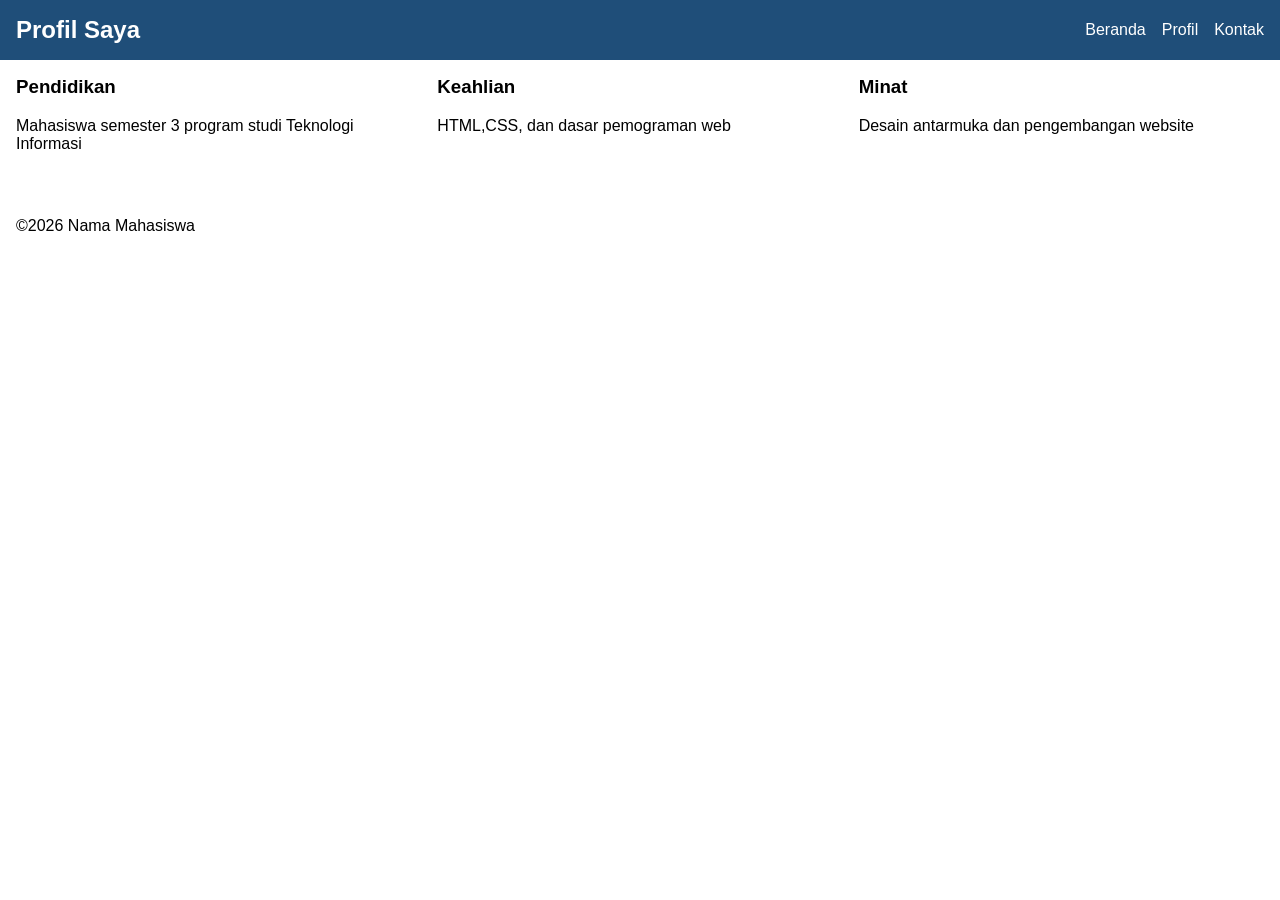
<file: Pertemuan 5/Latihan/index.html>
<!--Nama:Bigman Apriadi Nugroho-->
<!--NIM:252520088-->
<!--Kelas:TI.B-->
<!--Matkul:Praktikum Pemograman WEB-->

<!DOCTYPE html>
<html lang="en">
<head>
    <meta charset="UTF-8">
    <meta name="viewport" content="width=device-width, initial-scale=1.0">
    <title>Profil Saya</title>
    <link rel="stylesheet"href="style.css">
</head>
<body>
    <header>
        <h2 class="logo">Profil Saya</h2>
        <nav>
            <a href="#">Beranda</a>
            <a href="#">Profil</a>
            <a href="#">Kontak</a>
        </nav>
    </header>

    <main>
        <div class="kartu">
            <h3>Pendidikan</h3>
            <p>Mahasiswa semester 3 program studi Teknologi Informasi</p>
        </div>
        <div class="kartu">
            <h3>Keahlian</h3>
            <p>HTML,CSS, dan dasar pemograman web</p>
        </div>
        <div class="kartu">
            <h3>Minat</h3>
            <p>Desain antarmuka dan pengembangan website</p>
        </div>
    </main>

    <footer>
        <p>&copy;2026 Nama Mahasiswa</p>
    </footer>
</body>
</html>
</file>
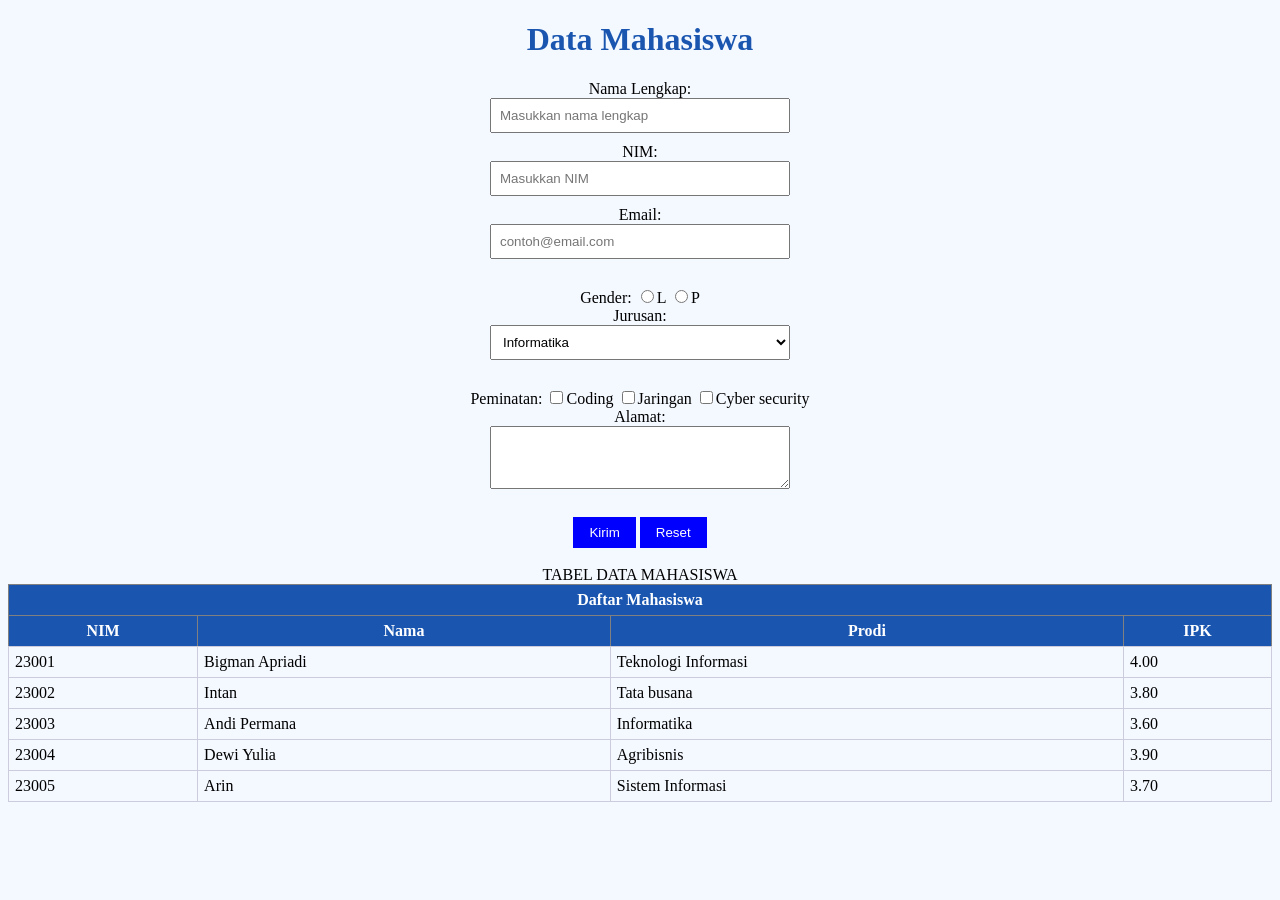
<file: Pertemuan 3/Data mahasiswa.html>
<!DOCTYPE html>
<html lang="en">
    <head>
        <meta charset="UTF-8">
        <META name="viewport"
    content="width=device-width,initial-scale=1.0">
        <title>Data Mahasiswa</title>
        <style>
            body {font-family:Times New Roman;background:#f4f8ff;}
            h1 {color:#1a56b0;text-align:center;}
            table{border-collapse: collapse;width:100%;}
            th{background:#1a56b0;color:white;padding:6px;}
            td{border:1px solid#ccd;padding:6px;}
            .aktif{background: #e6eefb;}
            #judul{font-size: 24px;}
            button {
                background-color: blue;
                color: white;
                border:none;
                padding: 8px 16px;
                cursor: pointer;
            }
            
             label {
            display: inline-block;
            width: 100px;
            }

            input[type="text"],
            input[type="email"] {
            width: 300px;
            padding: 5px;
            box-sizing: border-box;
            }
        label {
         display: inline-block;
            width: 120px;
            }

        input[type="text"],
        input[type="email"],
        select,
        textarea {
            display: block;
            margin-bottom: 10px;
            padding: 8px;
            width: 300px;
            box-sizing: border-box;
}

        </style>
    </head>
    <body>
        <h1>Data Mahasiswa</h1>
        <center>
    <form action="proses.php"method="post"> 
        <label for="nama">Nama Lengkap:</label>
            <input type="text" id="nama" name="nama"
                   placeholder="Masukkan nama lengkap" required>

    <label for="nim">NIM:</label>
            <input type="text" id="nim" name="nim"
                   placeholder="Masukkan NIM" required>

            <label for="email">Email:</label>
            <input type="email" id="email" name="email"
                   placeholder="contoh@email.com" required><br>
    
     Gender:
    <input type="radio"name="jk"value="L">L
    <input type="radio"name="jk"value="P">P<br>
    
    Jurusan:
    <select name="jurusan">
        <option>Informatika</option>
        <option>Teknologi Informasi</option>
        <option>Sistem informasi</option>
        <option>Tata busana</option>
        <option>Agribisnis</option>
    </select><br>
   
    Peminatan:
    <input type="checkbox"name="Peminatan"value="baca">Coding
    <input type="checkbox"name="Peminatan"value="musik">Jaringan
    <input type="checkbox"name="Peminatan"value="menulis">Cyber security<br>
    Alamat:
    <textarea name="alamat" rows="3"></textarea><br>
    <button type="submit">Kirim</button>
    <button type="reset">Reset</button>
    </form>
        </center>
    <table border="1"><br>
    <caption>TABEL DATA MAHASISWA</caption>
            <thead>
                <tr>
                    <th colspan="4">Daftar Mahasiswa</th>
                </tr>
                <tr>
                    <th>NIM</th>
                    <th>Nama</th>
                    <th>Prodi</th>
                    <th>IPK</th>
                </tr>
            </thead>

            <tbody>
                <tr>
                    <td>23001</td>
                    <td>Bigman Apriadi</td>
                    <td>Teknologi Informasi</td>
                    <td>4.00</td>
                </tr>
                <tr>
                    <td>23002</td>
                    <td>Intan</td>
                    <td>Tata busana</td>
                    <td>3.80</td>
                </tr>
                <tr>
                    <td>23003</td>
                    <td>Andi Permana</td>
                    <td>Informatika</td>
                    <td>3.60</td>
                </tr>
                <tr>
                    <td>23004</td>
                    <td>Dewi Yulia</td>
                    <td>Agribisnis</td>
                    <td>3.90</td>
                </tr>
                <tr>
                    <td>23005</td>
                    <td>Arin</td>
                    <td>Sistem Informasi</td>
                    <td>3.70</td>
                </tr>
            </tbody>
    </table>
    </body>
</html>
</file>
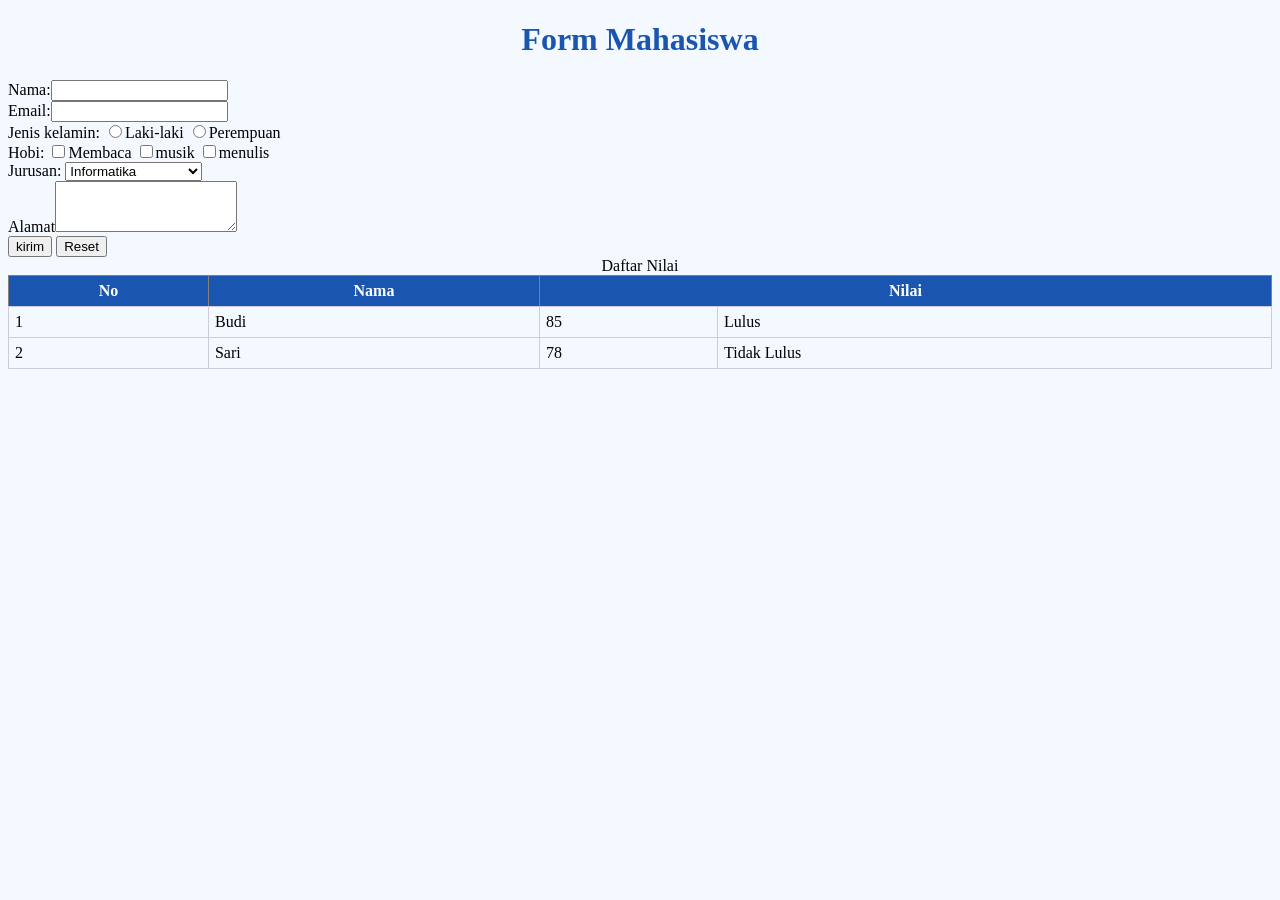
<file: Pertemuan 3/HTML form.html>
<!DOCTYPE html>
<html lang="en">
    <head>
        <meta charset="UTF-8">
        <META name="viewport"
    content="width=device-width,initial-scale=1.0">
        <title>Profil Mahasiswa</title>
        <style>
            body {font-family:Times New Roman;background:#f4f8ff;}
            h1 {color:#1a56b0;text-align:center;}
            table{border-collapse: collapse;width:100%;}
            th{background:#1a56b0;color:white;padding:6px;}
            td{border:1px solid#ccd;padding:6px;}
            .aktif{background: #e6eefb;}
            #judul{font-size: 24px;}
        </style>
    </head>
<html>
    <body>
        <h1>Form Mahasiswa</h1>
    <form action="proses.php"method="post">
    Nama:<input type="text" name="nama"><br>
    Email:<input type="email"name="email"><br>
    Jenis kelamin:
    <input type="radio"name="jk"value="L">Laki-laki
    <input type="radio"name="jk"value="P">Perempuan<br>
    Hobi:
    <input type="checkbox"name="hobi"value="baca">Membaca
    <input type="checkbox"name="hobi"value="musik">musik
    <input type="checkbox"name="hobi"value="menulis">menulis<br>
    Jurusan:
    <select name="jurusan">
        <option>Informatika</option>
        <option>Teknologi Informasi</option>
        <option>Sistem informasi</option>
    </select><br>
    Alamat<textarea name="alamat" rows="3"></textarea><br>
    <button type="submit">kirim</button>
    <button type="reset">Reset</button>
</form>
<table border="1">
    <caption>Daftar Nilai</caption>
    <tr>
        <th>No</th>
        <th>Nama</th>
        <th colspan="2">Nilai</th>
    </tr>
    <tr>
        <td>1</td>
        <td>Budi</td>
        <td>85</td>
        <td>Lulus</td>
    </tr>
    <tr>
        <td>2</td>
        <td>Sari</td>
        <td>78</td>
        <td>Tidak Lulus</td>
    </tr>
</table>

</html>
</file>
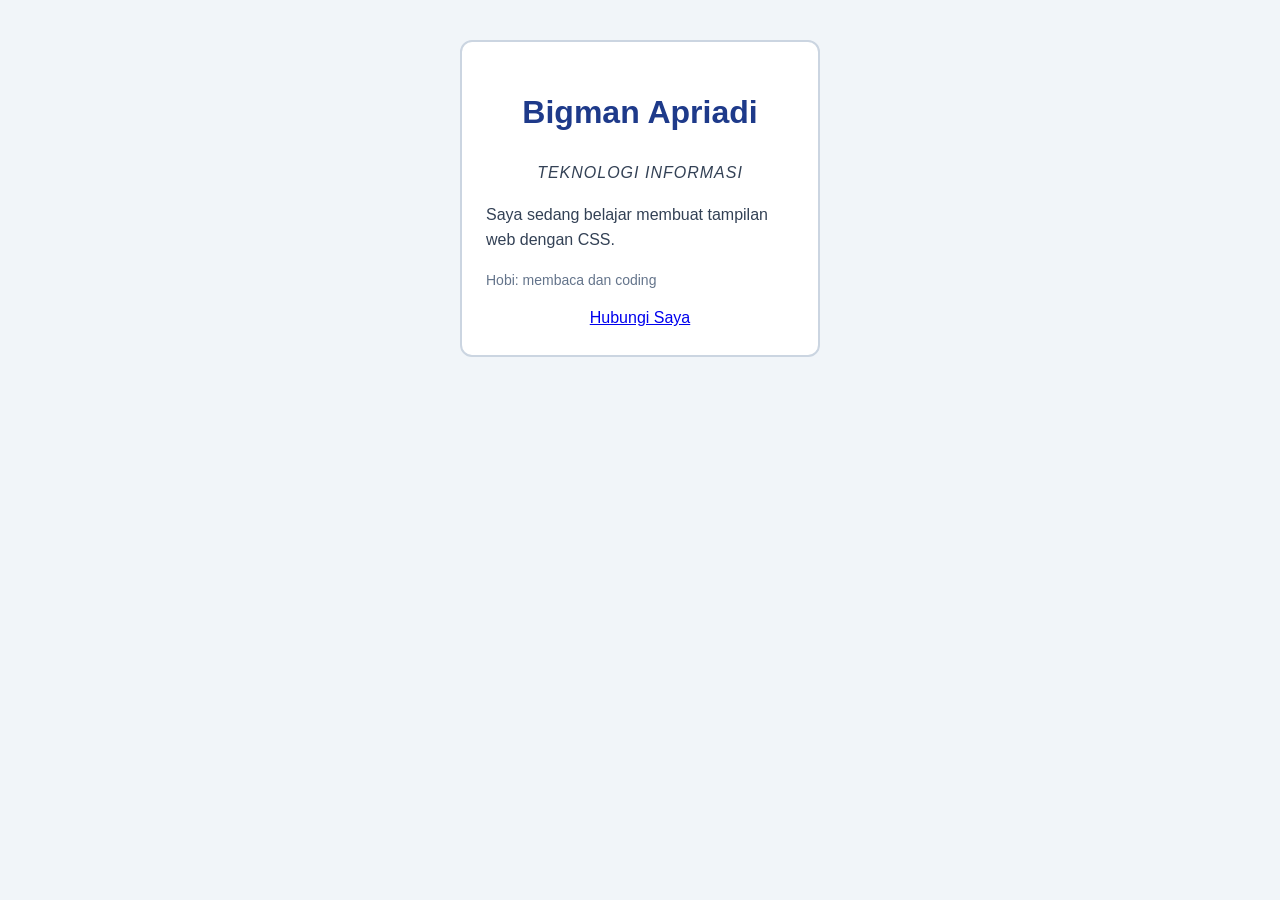
<file: Pertemuan4/Indexx.html>
<!--Nama:Bigman Apriadi Nugroho-->
<!--NIM:252520088-->
<!--Kelas:TI.B-->
<!--Matkul:Praktikum Pemograman WEB-->

<!DOCTYPE html>
<html lang="id">
<head>
    <meta charset="UTF-8">
    <meta name="viewport" content="width=device-width, initial-scale=1.0">
    <title>Kartu Profil</title>

    <!-- Menghubungkan file CSS -->
    <link rel="stylesheet" href="Indexx.css">
</head>
<body>

    <!-- Latihan 1: Struktur HTML -->
    <div class="kartu">
        <h1>Bigman Apriadi</h1>

        <p class="jurusan">Teknologi Informasi</p>

        <p>
            Saya sedang belajar membuat tampilan web
            dengan CSS.
        </p>

        <p class="info">Hobi: membaca dan coding</p>
    <center>
        <a href="#" class="tombol">Hubungi Saya</a>
    </center>
    </div>

</body>
</html>
</file>
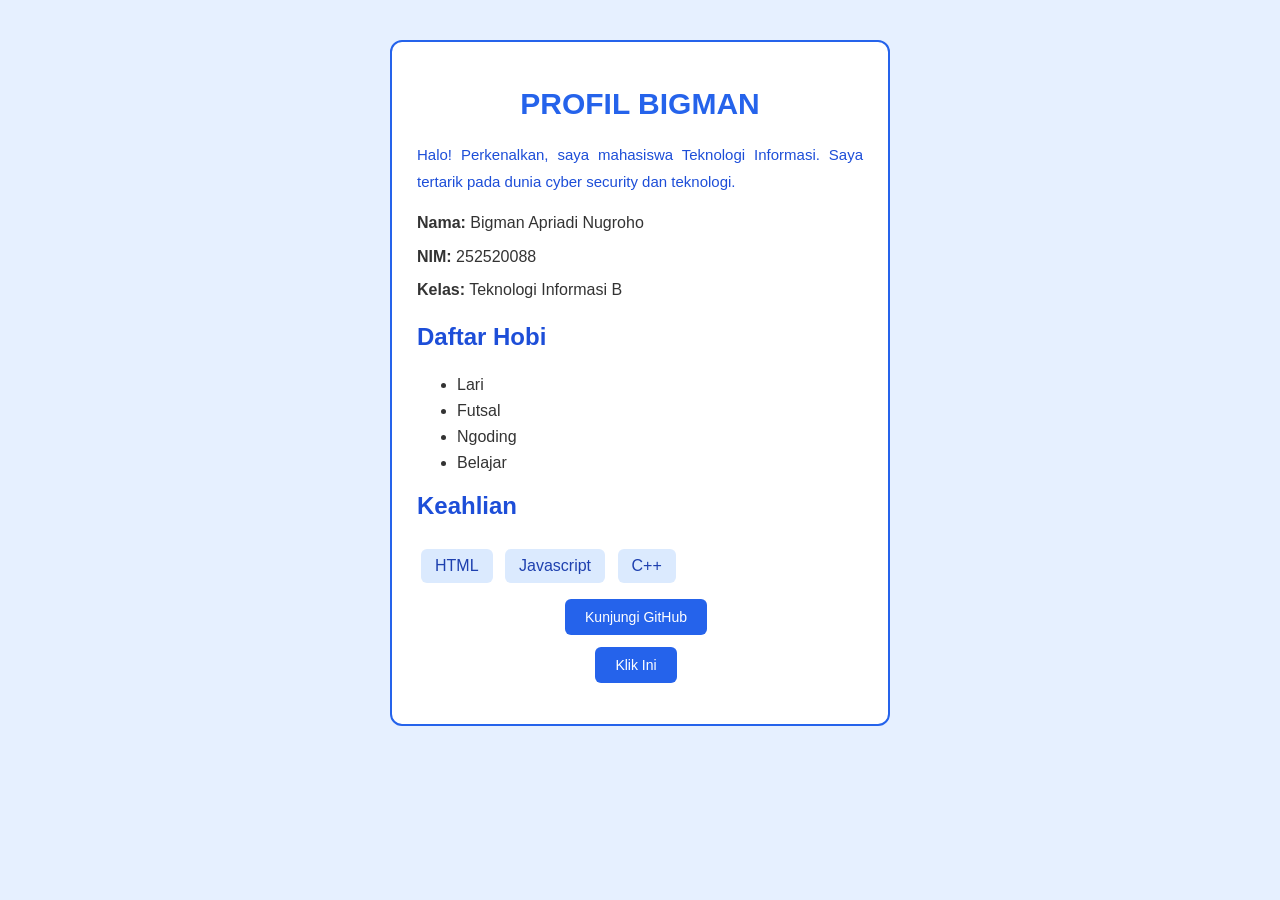
<file: Pertemuan4/profil.html>
<!--Nama:Bigman Apriadi Nugroho-->
<!--NIM:252520088-->
<!--Kelas:TI.B-->
<!--Matkul:Praktikum Pemograman WEB-->

<!DOCTYPE html>
<html lang="id">
<head>
    <meta charset="UTF-8">
    <meta name="viewport" content="width=device-width, initial-scale=1.0">
    <title>Halaman Profil Diri</title>
    <link rel="stylesheet" href="profil.css">
</head>
<body>

    <div class="kartu-profil">
        <h1 id="judul">Profil Bigman</h1>

        <p class="deskripsi">
            Halo! Perkenalkan, saya mahasiswa Teknologi Informasi.
            Saya tertarik pada dunia cyber security dan teknologi.
        </p>

        <div class="identitas">
            <p><strong>Nama:</strong> Bigman Apriadi Nugroho</p>
            <p><strong>NIM:</strong> 252520088</p>
            <p><strong>Kelas:</strong> Teknologi Informasi B</p>
        </div>
        
        <h2>Daftar Hobi</h2>
        <ul>
            <li>Lari</li>
            <li>Futsal</li>
            <li>Ngoding</li>
            <li>Belajar</li>
        </ul>

        <h2>Keahlian</h2>
        <p class="keahlian">HTML</p>
        <p class="keahlian">Javascript</p>
        <p class="keahlian">C++</p>
        <br>
        <center>
        <a href="https://github.com/Bigmanapr" class="tombol">
            Kunjungi GitHub
        </a>
        <br>

        <button class="tombol" onclick="tampilkanPesan()">
            Klik Ini
        </button>
        </center>
        <p id="pesan"></p>
    </div>

    <script>
        function tampilkanPesan() {
            document.getElementById("pesan").textContent =
                "Terima kasih telah mengunjungi profil saya!";
        }
    </script>

</body>
</html>
</file>
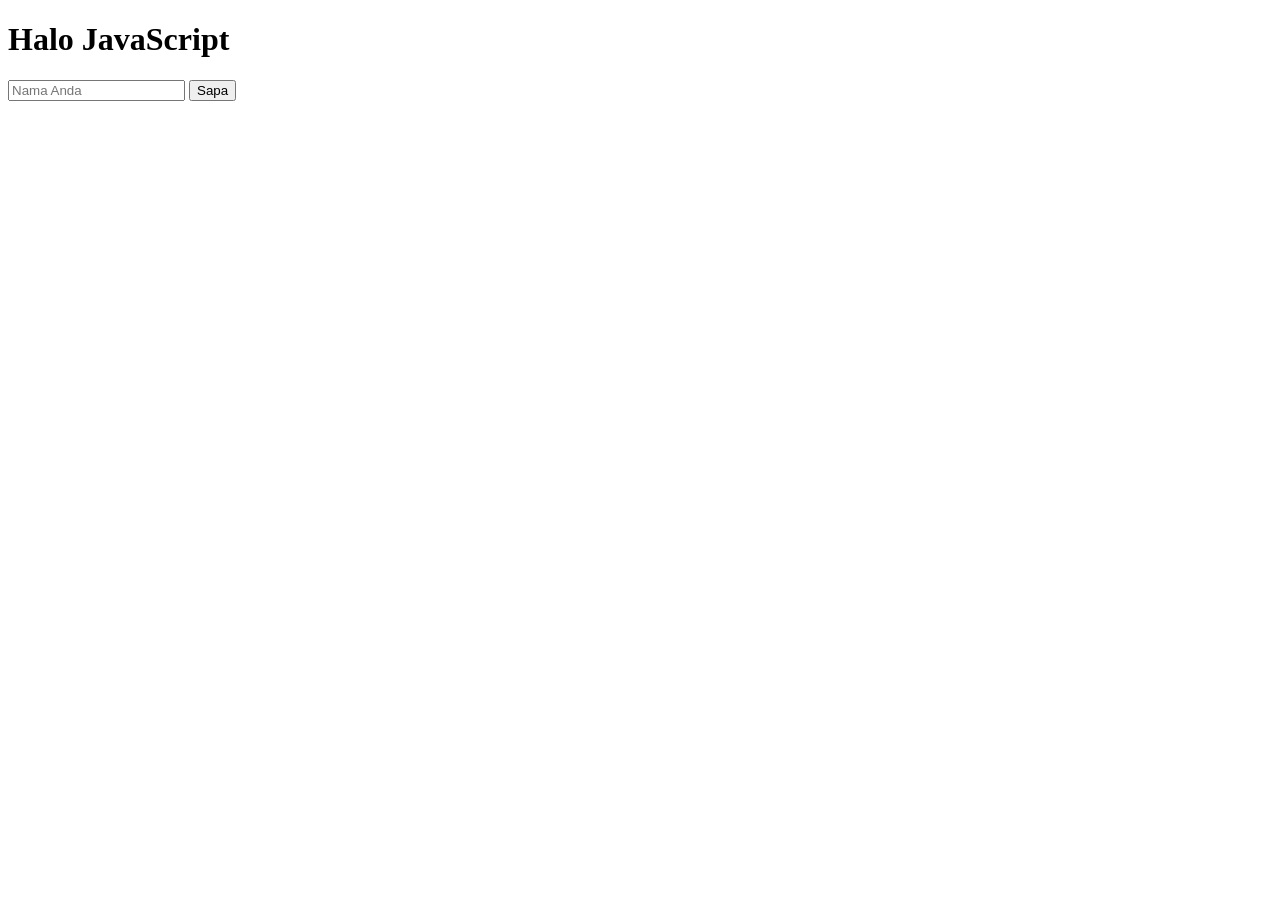
<file: Pertemuan 6/Latihan/Pengenalan JS3.html>
<!DOCTYPE html>
<html>
<head>
    <title>Pengenalan JavaScript</title>
</head>
<body>

    <h1>Halo JavaScript</h1>

    <input type="text" id="nama" placeholder="Nama Anda">
    <button onclick="sapa()">Sapa</button>

    <p id="hasil"></p>

    <script src="scriptjs3.js"></script>

</body>
</html>
</file>
<file: Pertemuan 5/Latihan/style.css>
/*Nama:Bigman Apriadi Nugroho*/
/*NIM:252520088*/
/*Kelas:TI.B*/
/*Matkul:Praktikum Pemograman WEB*/

*{
    box-sizing:border-box
}
body {
    margin: 0;
    font-family:'Franklin Gothic Medium', 'Arial Narrow', Arial, sans-serif
}

header {
    display:flex;
    justify-content: space-between;
    align-items: center;
    padding: 16px;
    background: #1f4e79;
    color: white;
}

.logo {
    margin: 0;
}

nav {
    display: flex;
    gap: 16px;
}
nav a {
    color: white;
    text-decoration: none;
}

footer {
    padding: 16px;
    background: #eeeeee:
}
main {
    display: grid;
    grid-template-columns: 1fr;
    gap: 16px;
    padding: 16px;
}

.kartu h3 {
    margin-top: 0;
}

@media (min-width: 992px) {
    main {
        grid-template-columns: repeat(3, 1fr);
    }
}
</file>
<file: Pertemuan4/Indexx.css>
/* Latihan 2: Warna dan teks */
body {
    font-family: Arial, sans-serif;
    background-color: #f1f5f9;
    color: #334155;
    line-height: 1.6;
}

/* Mengatur judul */
h1 {
    color: #1e3a8a;
    font-size: 2rem;
    text-align: center;
}

/* Mengatur jurusan */
.jurusan {
    text-align: center;
    font-style: italic;
    text-transform: uppercase;
    letter-spacing: 1px;
}

/* Mengatur informasi */
.info {
    font-size: 14px;
    color: #64748b;
}

/* Latihan 3: Box model, border, dan background */
* {
    box-sizing: border-box;
}

.kartu {
    width: 360px;
    max-width: 100%;
    margin: 40px auto;
    padding: 24px;
    background-color: #ffffff;
    border: 2px solid #cbd5e1;
    border-radius: 12px;
}

/* Latihan 4: Display dan tombol */
display:block {
    display: inline-block;
    margin-top: 12px;
    padding: 10px 20px;
    background-color: #2563eb;
    color: #ffffff;
    text-decoration: none;
    border-radius: 6px;
}

/* Efek ketika tombol diarahkan kursor */
.tombol:hover {
    background-color: #1e40af;
}
</file>
<file: Pertemuan4/profil.css>
/*Nama:Bigman Apriadi Nugroho*/
/*NIM:252520088*/
/*Kelas:TI.B*/
/*Matkul:Praktikum Pemograman WEB*/

/* Selector elemen */
body {
    font-family: Arial, sans-serif;
    background-color: rgb(230, 240, 255);
    margin: 0;
    padding: 40px 20px;
    color: #333333;
}

/* Selector class */
.kartu-profil {
    width: 500px;
    max-width: 100%;
    margin: 0 auto;
    padding: 25px;
    background-color: #ffffff;
    border: 2px solid #2563eb;
    border-radius: 12px;
    box-sizing: border-box;
}

/* Selector ID */
#judul {
    color: rgb(37, 99, 235);
    text-align: center;
    font-size: 30px;
    text-transform: uppercase;
}

/* Selector grup */
h2, .deskripsi {
    color: #1d4ed8;
}

/* Selector turunan (descendant) */
.identitas p {
    line-height: 1.6;
    margin: 8px 0;
}

/* Pengaturan teks */
.deskripsi {
    font-size: 15px;
    text-align: justify;
    line-height: 1.8;
}

h2 {
    border-bottom: none;
    padding-bottom: 5px;
}

/* Selector elemen turunan */
ul li {
    margin-bottom: 8px;
}

/* Display inline-block */
.keahlian {
    display: inline-block;
    margin: 4px;
    padding: 8px 14px;
    background-color: rgb(219, 234, 254);
    color: #1e40af;
    border-radius: 6px;
}

/* Tombol */
.tombol {
    display: inline-block;
    margin-top: 12px;
    margin-right: 8px;
    padding: 10px 20px;
    background-color: #2563eb;
    color: #ffffff;
    text-decoration: none;
    border: none;
    border-radius: 6px;
    cursor: pointer;
    font-size: 14px;
}

/* Efek ketika kursor diarahkan ke tombol */
.tombol:hover {
    background-color: #1d4ed8;
}

/* Tampilan pesan */
#pesan {
    color: rgb(22, 101, 52);
    font-weight: bold;
}
</file>
